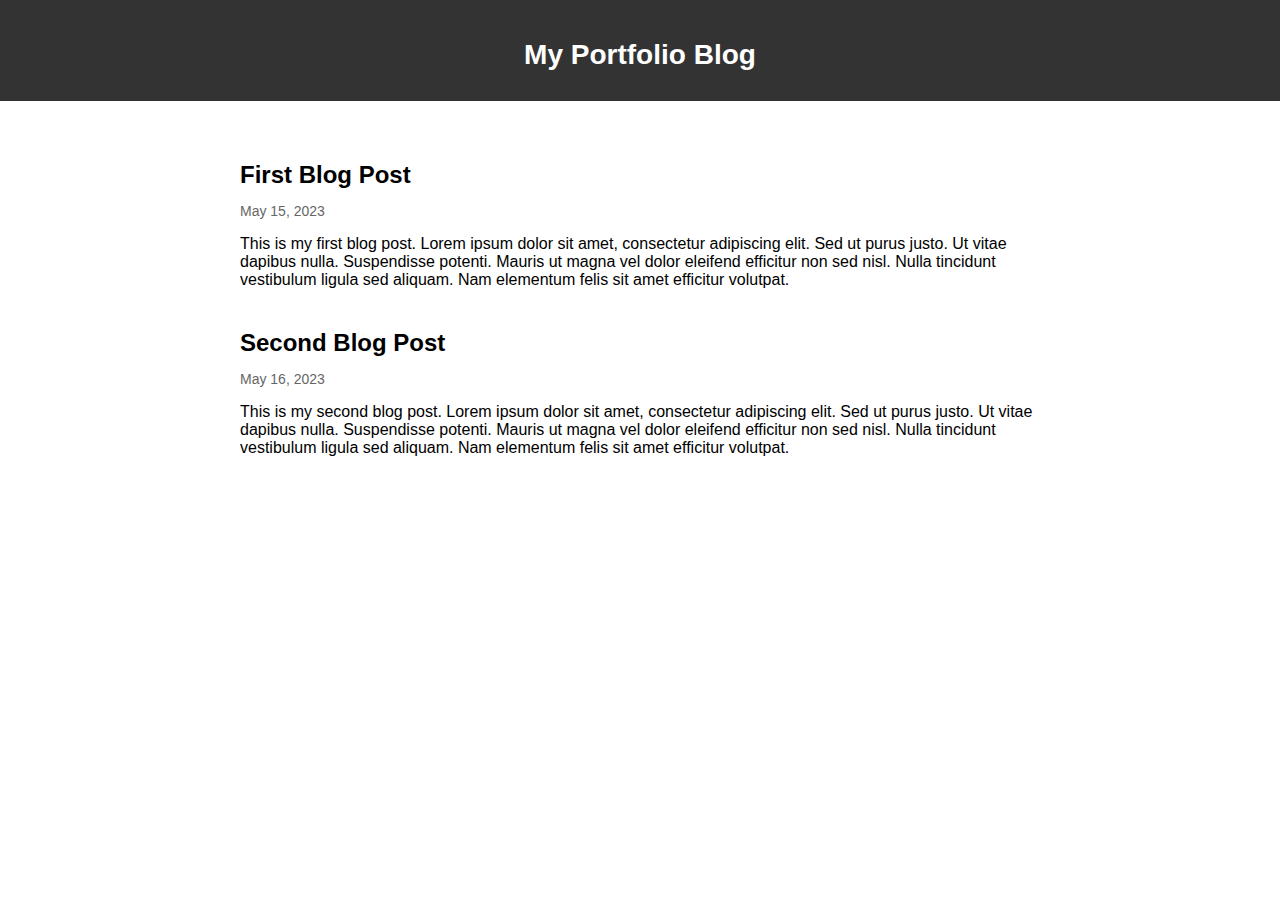
<file: blog.html>
<!DOCTYPE html>
<html lang="en">
<head>
  <meta charset="UTF-8">
  <meta name="viewport" content="width=device-width, initial-scale=1.0">
  <title>My Portfolio Blog</title>
  <style>
    body {
      font-family: Arial, sans-serif;
      margin: 0;
      padding: 0;
    }

    header {
      background-color: #333;
      color: #fff;
      padding: 20px;
      text-align: center;
    }

    main {
      max-width: 800px;
      margin: 20px auto;
      padding: 20px;
    }

    h1 {
      font-size: 28px;
      margin-bottom: 10px;
    }

    p {
      margin-bottom: 20px;
    }

    .post {
      margin-bottom: 40px;
    }

    .post-title {
      font-size: 24px;
      margin-bottom: 10px;
    }

    .post-date {
      color: #666;
      font-size: 14px;
      margin-bottom: 10px;
    }

    .post-content {
      margin-bottom: 10px;
    }
  </style>
</head>
<body>
  <header>
    <h1>My Portfolio Blog</h1>
  </header>

  <main>
    <div class="post">
      <h2 class="post-title">First Blog Post</h2>
      <p class="post-date">May 15, 2023</p>
      <p class="post-content">This is my first blog post. Lorem ipsum dolor sit amet, consectetur adipiscing elit. Sed ut purus justo. Ut vitae dapibus nulla. Suspendisse potenti. Mauris ut magna vel dolor eleifend efficitur non sed nisl. Nulla tincidunt vestibulum ligula sed aliquam. Nam elementum felis sit amet efficitur volutpat.</p>
    </div>

    <div class="post">
      <h2 class="post-title">Second Blog Post</h2>
      <p class="post-date">May 16, 2023</p>
      <p class="post-content">This is my second blog post. Lorem ipsum dolor sit amet, consectetur adipiscing elit. Sed ut purus justo. Ut vitae dapibus nulla. Suspendisse potenti. Mauris ut magna vel dolor eleifend efficitur non sed nisl. Nulla tincidunt vestibulum ligula sed aliquam. Nam elementum felis sit amet efficitur volutpat.</p>
    </div>
  </main>
</body>
</html>
</file>
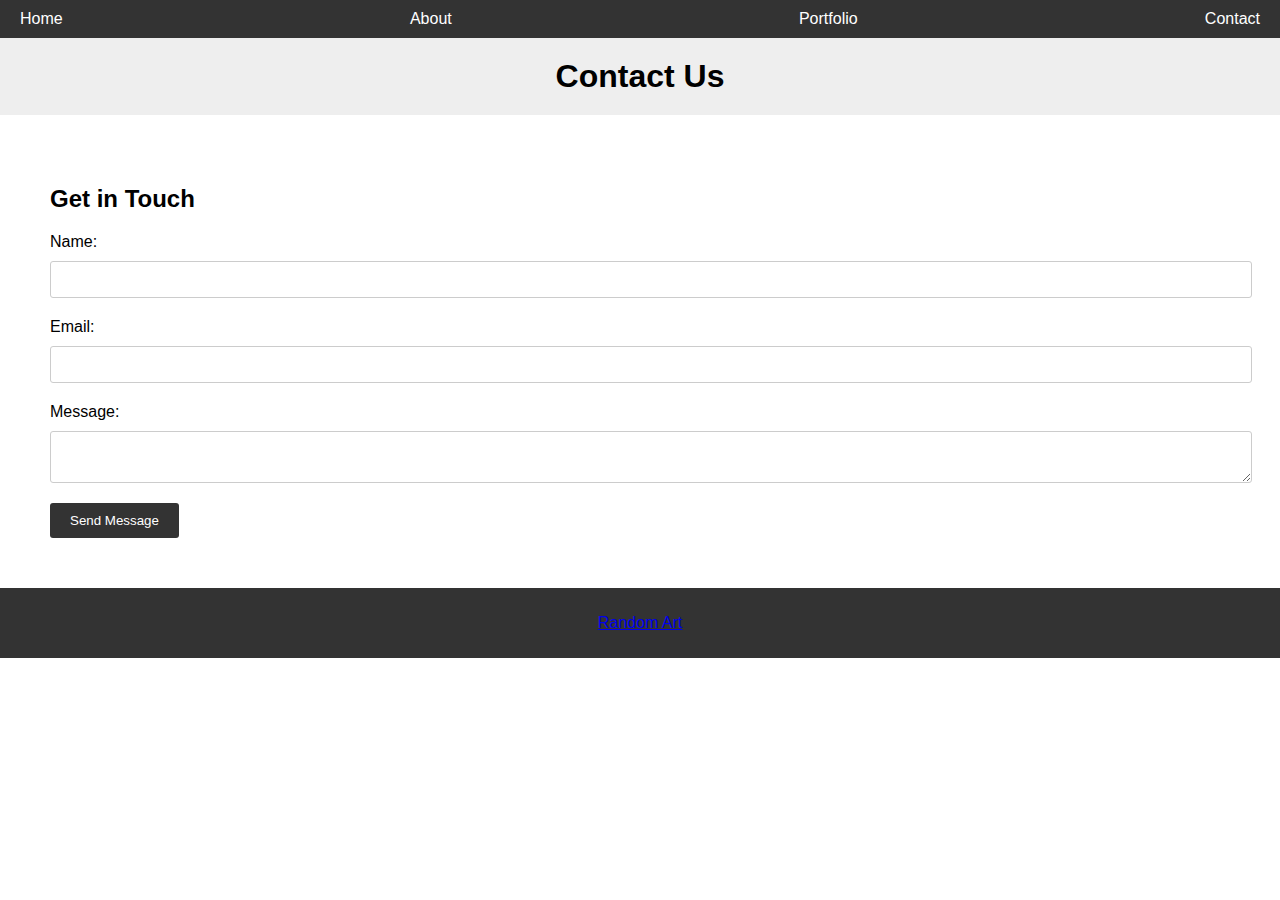
<file: contact.html>
<!DOCTYPE html>
<html>
    <head>
        <meta charset="UTF-8">
        <title>Contact</title>
        <link rel="stylesheet" href=".\contactStyle.css">
      </head>
      <body>
        <nav>
          <ul>
            <li><a href=".\index.html">Home</a></li>
            <li><a href=".\aboutMe.html">About</a></li>
            <li><a href=".\Portfolio.html">Portfolio</a>
            </li>
            <li><a href=".\contact.html">Contact</a></li>
          </ul>
        </nav>

    </head>
    <header>
      <h1>Contact Us</h1>
    </header>
    
    <section>
      <h2>Get in Touch</h2>
      <form method="post" action="sendMail.php">
        <label for="name">Name:</label>
        <input type="text" id="name" name="name" required>
        
        <label for="email">Email:</label>
        <input type="email" id="email" name="email" required>
        
        <label for="message">Message:</label>
        <textarea id="message" name="message" required></textarea>
        
        <button type="submit">Send Message</button>
      </form>
    </section>
    
    <footer>
      <p><a href="https://www.deviantart.com/">Random Art</a></p>
    </footer>
  </body>
</html>
</file>
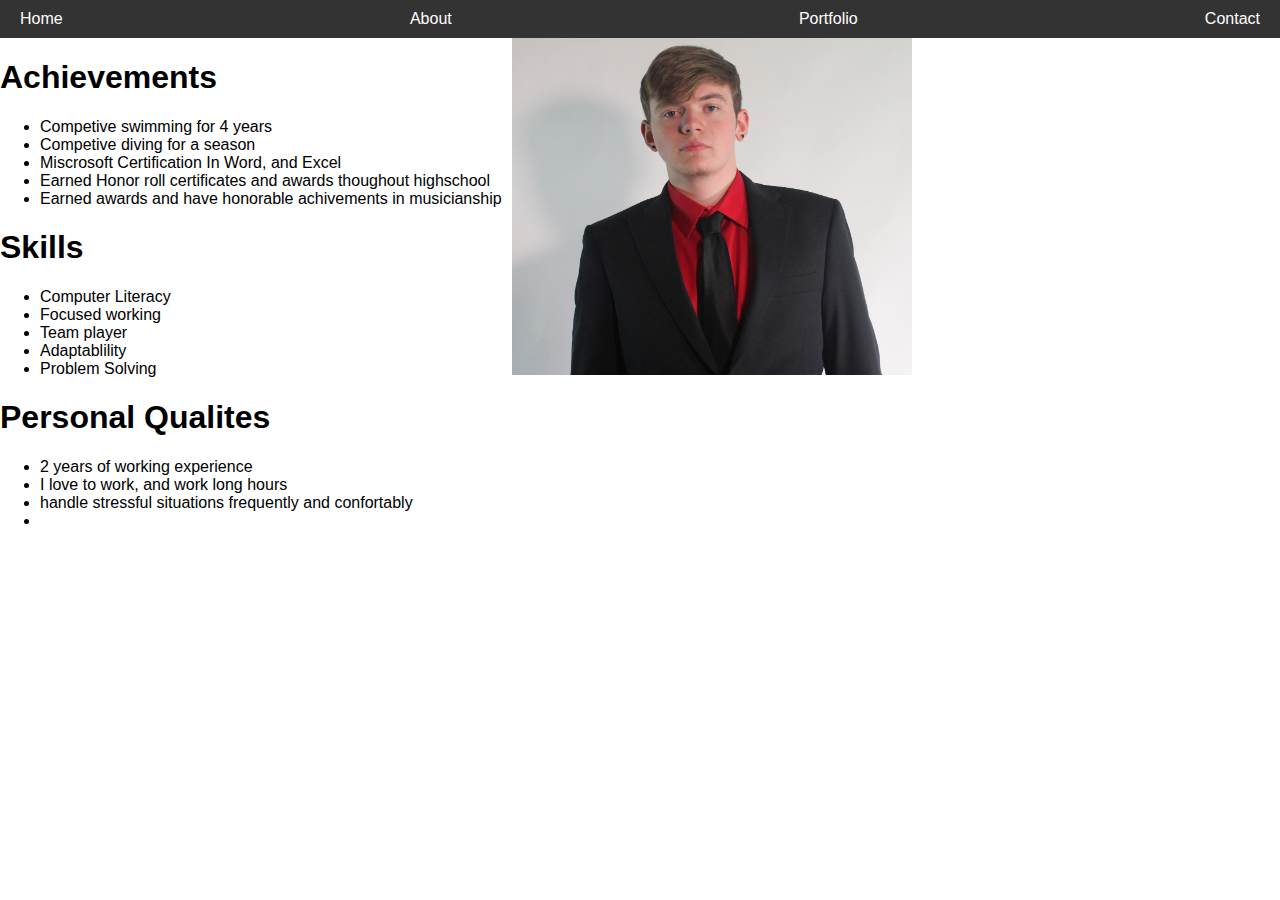
<file: Portfolio.html>
<!DOCTYPE html>
<html>
    <head>
        <meta charset="UTF-8">
        <title>Portfolio</title>
        <link rel="stylesheet" href="style.css">
      </head>
      <body>
        <nav>
          <ul>
            <li><a href=".\index.html">Home</a></li>
            <li><a href=".\aboutMe.html">About</a></li>
            <li><a href=".\Portfolio.html">Portfolio</a>
            </li>
            <li><a href=".\contact.html">Contact</a></li>
          </ul>
        </nav>

    </head>
    <body>
      <img id="Relaxed" src=".\relaxed stand.JPG" alt="My Face">
<h1>Achievements</h1>
      <ul>
  <li><p1>Competive swimming for 4 years</p1></li>
  <li><p1>Competive diving for a season</p1></li>
  <li><p1>Miscrosoft Certification In Word, and Excel</p1></li>
  <li><p1>Earned Honor roll certificates and awards thoughout highschool</p1></li>
  <li><p1>Earned awards and have honorable achivements in musicianship</p1></li>
</ul>

<h1>Skills</h1>
<ul>
  <li><p1>Computer Literacy</p1></li>
  <li><p1>Focused working</p1></li>
  <li><p1>Team player</p1></li>
  <li><p1>Adaptablility</p1></li>
  <li><p1>Problem Solving</p1></li>
</ul>
<h1>Personal Qualites</h1>
<ul>
  <li><p1>2 years of working experience</p1></li>
  <li><p1>I love to work, and work long hours</p1></li>
  <li><p1>handle stressful situations frequently and confortably</p1></li>
  <li><p1></p1></li>
</ul>
</body>

</html>
</file>
<file: style.css>
body {
    margin: 0;
    font-family: Arial, sans-serif;
  }
  
  nav {
    background-color: #333;
    color: #fff;
    padding: 10px;
  }
  
  nav ul {
    list-style: none;
    margin: 0;
    padding: 0;
    display: flex;
    justify-content: space-between;
  }
  
  nav ul li {
    margin: 0 10px;
  }
  
  nav ul li a {
    color: #fff;
    text-decoration: none;
  }
  
  nav ul li:hover {
    background-color: #555;
  }
  
  nav ul ul {
    position: absolute;
    top: 40px;
    display: none;
  }
  
  nav ul li:hover > ul {
    display: inherit;
  }
  
  header {
    background-color: #eee;
    text-align: center;
  }
  
  header h1 {
    margin: 0;
    padding: 20px;
  }
  
  header img {
    max-width: 100%;
    height: auto;
  }
  
  section {
    padding: 50px;
    background-color: #fff;
  }
  
  footer {
    background-color: #333;
    color: #fff;
    padding: 10px;
    text-align: center;
  }

  #homeMe {
    width: 400px;
    height: auto;
    position: absolute;
    margin-left: 65%;
    margin-right: 35%;
    margin-top: -16.5%;
  }

  .lefttext {
    margin-right: 55%
  }
  #Relaxed {
Width: 400px;
height: auto;
position: absolute;
margin-left: 40%;
margin-right: 60%;
}
#video{
  position: absolute;
  margin-left: 80%;
margin-right: 20%;
margin-top: -3%;
}
</file>
